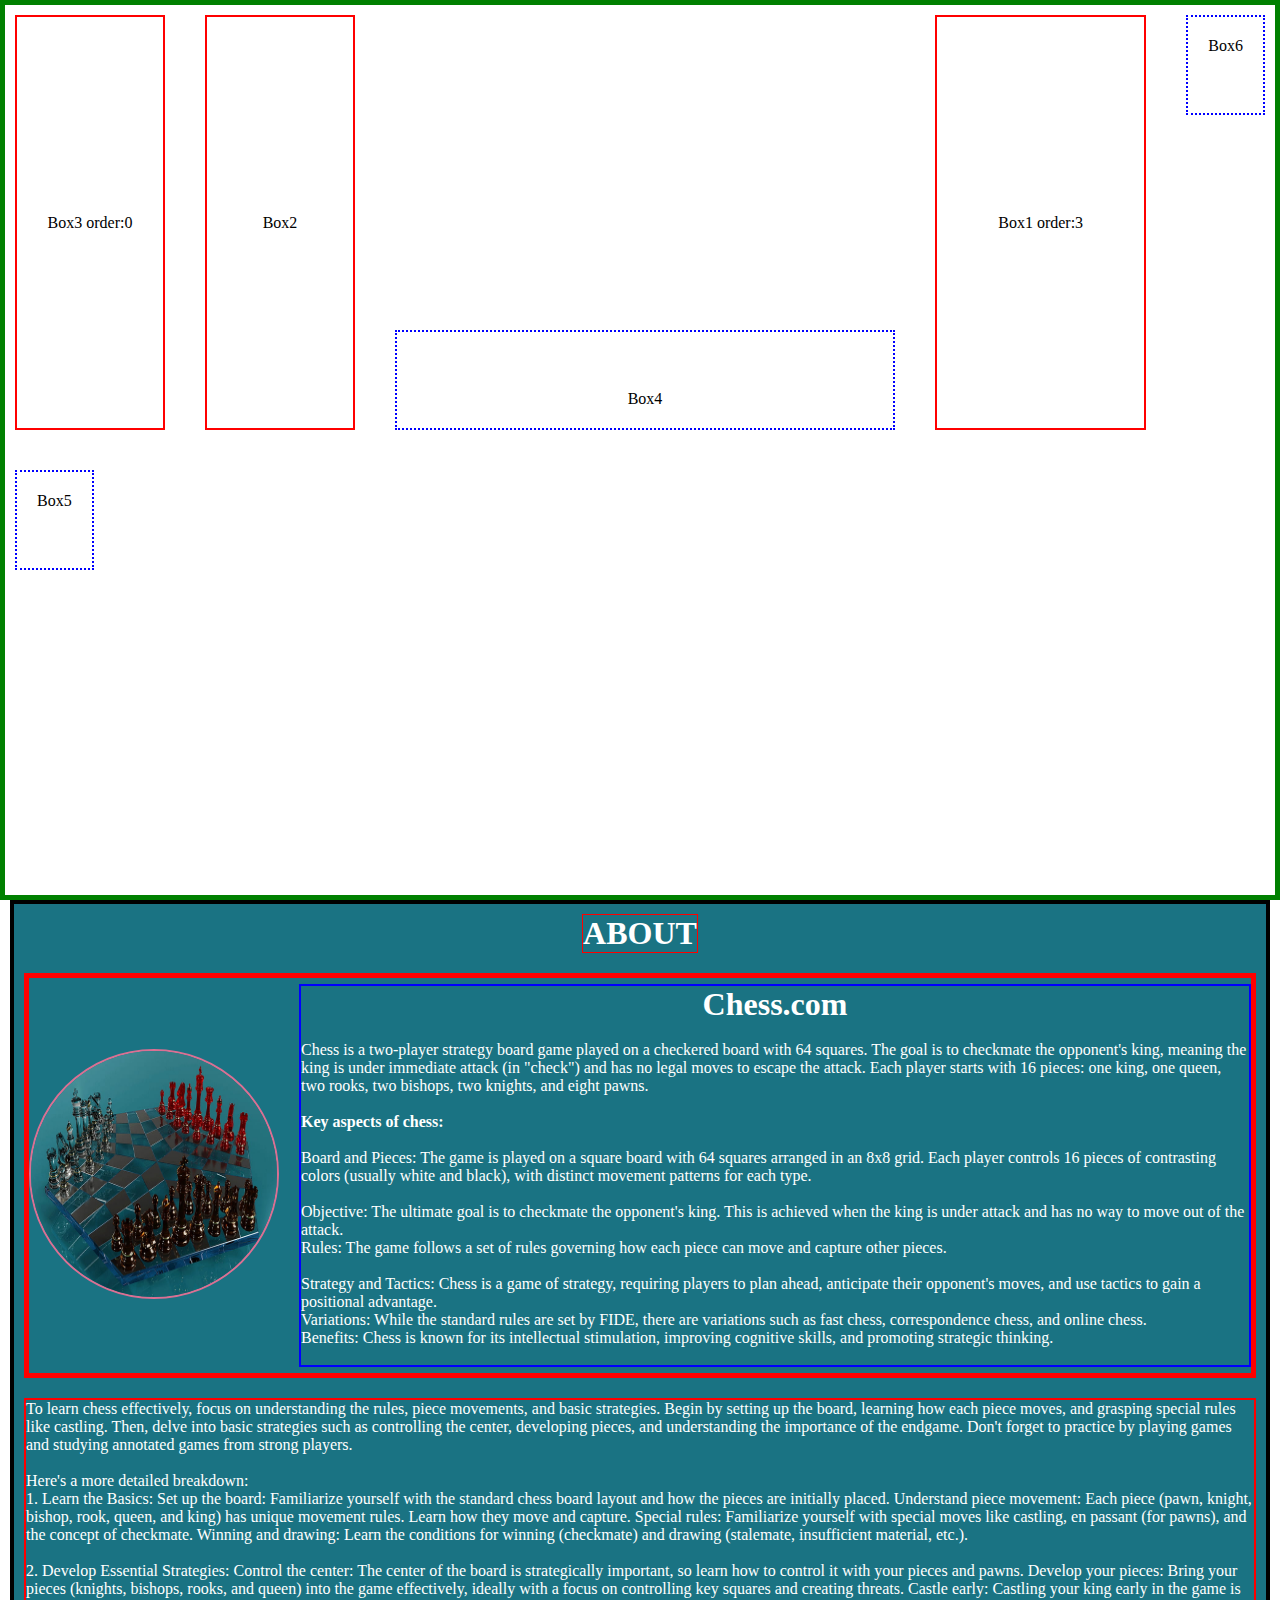
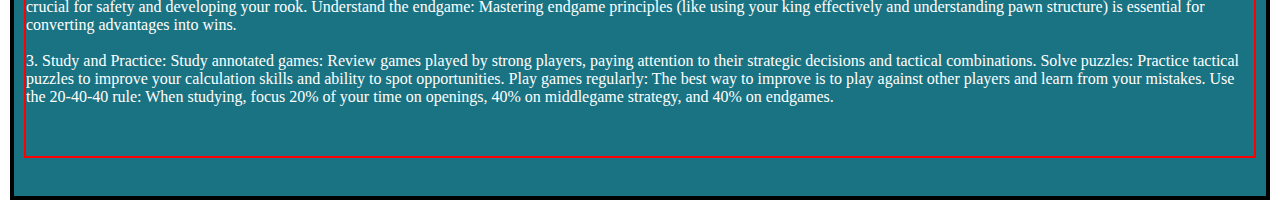
<file: flexbox.html>
<!DOCTYPE html>
<html lang="en">
<head>
    <meta charset="UTF-8">
    <meta name="viewport" content="width=device-width, initial-scale=1.0">
    <title>Flexbox</title>
    <link rel="stylesheet" href="flexbox.css">
</head>
<body>
<div class="container">

<div class="box" id="box1">Box1 order:3</div>
<div class="box" id="box2">Box2</div>
<div class="box" id="box3">Box3 order:0</div>

<div class="boxe" id="box4">Box4</div>
<div class="boxe" id="box5">Box5</div>
<div class="boxe" id="box6">Box6</div>



</div>
<div class="fourthPage">
<div id="box7">ABOUT</div>
<div id="box8">
    <div><img src="./images/crystal chess.jpg" alt="chess board"></div>

    <div id="aboutText1"><h1>Chess.com</h1><br>
                    <p> Chess is a two-player strategy board game played on a checkered board with 64 squares. The goal is to checkmate the opponent's king, meaning the king is under immediate attack (in "check") and has no legal moves to escape the attack. Each player starts with 16 pieces: one king, one queen, two rooks, two bishops, two knights, and eight pawns. <br><br><b>Key aspects of chess:</b><br><br>
Board and Pieces:
The game is played on a square board with 64 squares arranged in an 8x8 grid. Each player controls 16 pieces of contrasting colors (usually white and black), with distinct movement patterns for each type. <br><br>
Objective:
The ultimate goal is to checkmate the opponent's king. This is achieved when the king is under attack and has no way to move out of the attack. <br>
Rules:
The game follows a set of rules governing how each piece can move and capture other pieces. <br><br>
Strategy and Tactics:
Chess is a game of strategy, requiring players to plan ahead, anticipate their opponent's moves, and use tactics to gain a positional advantage. <br>
Variations:
While the standard rules are set by FIDE, there are variations such as fast chess, correspondence chess, and online chess. <br>
Benefits:
Chess is known for its intellectual stimulation, improving cognitive skills, and promoting strategic thinking. <br><br></p>
                    </div>
</div>
<div id="aboutText2">
    <p>


To learn chess effectively, focus on understanding the rules, piece movements, and basic strategies. Begin by setting up the board, learning how each piece moves, and grasping special rules like castling. Then, delve into basic strategies such as controlling the center, developing pieces, and understanding the importance of the endgame. Don't forget to practice by playing games and studying annotated games from strong players. <br><br>
Here's a more detailed breakdown: <br>
1. Learn the Basics:
Set up the board:
Familiarize yourself with the standard chess board layout and how the pieces are initially placed. 
Understand piece movement:
Each piece (pawn, knight, bishop, rook, queen, and king) has unique movement rules. Learn how they move and capture. 
Special rules:
Familiarize yourself with special moves like castling, en passant (for pawns), and the concept of checkmate. 
Winning and drawing:
Learn the conditions for winning (checkmate) and drawing (stalemate, insufficient material, etc.). <br><br>
2. Develop Essential Strategies:
Control the center:
The center of the board is strategically important, so learn how to control it with your pieces and pawns. 
Develop your pieces:
Bring your pieces (knights, bishops, rooks, and queen) into the game effectively, ideally with a focus on controlling key squares and creating threats. 
Castle early:
Castling your king early in the game is crucial for safety and developing your rook. 
Understand the endgame:
Mastering endgame principles (like using your king effectively and understanding pawn structure) is essential for converting advantages into wins. <br><br>
3. Study and Practice:
Study annotated games:
Review games played by strong players, paying attention to their strategic decisions and tactical combinations. 
Solve puzzles:
Practice tactical puzzles to improve your calculation skills and ability to spot opportunities. 
Play games regularly:
The best way to improve is to play against other players and learn from your mistakes. 
Use the 20-40-40 rule:
When studying, focus 20% of your time on openings, 40% on middlegame strategy, and 40% on endgames. 
</p>
</div>
</div>

    
</body>
</html>
</file>
<file: flexbox.css>
*{
    margin: 0;
    padding: 0;
    box-sizing: border-box;

}

.box{
    border: 2px solid red;
    margin: 10px;
    /*  padding: 40px; */
    flex-basis: 150px; 
    /* width: 100px; */
    /* height: 100px; */
    display: flex;
    justify-content: center;
    align-items: center;

}

#box1{

    flex-grow: 1    ;
    /* height: 100px; */
    order: 4;
}
#box2{
        /* flex-grow: 2; */
            /* height: 150px; */
    order: 1;


}
#box3{
        /* flex-shrink: 3; */
    /* height: 200px; */
    order: 0;

}
.container{
    display: flex;
    align-items:stretch;
    gap: 20px;
    height: 100vh;
    justify-content: space-between;
    border: 5px solid green;
    /* flex-direction:row; */
    flex-wrap: wrap;
}

.boxe{
    border: 2px dotted blue;
    margin: 10px;
    padding: 20px;
    /* width: 10%; */
    height: 100px;
    
}
#box4{
     display: flex;
    justify-content:center;
    align-items: end;
    align-self: end;
    width: 500px;
    order: 2;
}
#box5{

order:7

}
#box6{

    order: 6;
}
/* fouthPage starts from here */
.fourthPage{
    border: 4px solid black;
    height: 100vh;
    margin-left: 10px;
    margin-right: 10px;
    gap: 20px;
    padding: 10px;
    display: flex;
    flex-direction:column;
    /* justify-content:center; */
    align-items: center;
    background-color: #1a7383;
    color: white;
}

#box7{
border: 1px solid red;
/* height: 10vh; */
font-size: xx-large;
font-weight: bolder;
/* display: flex;
align-items: flex-start; */
}
#box8{
    border: 5px solid red;
display: flex;
gap: 20px;
height: 45vh;
align-items: center;
}

#aboutText1{
    border: 2px solid blue;
width: 80%;
display: flex;
flex-direction: column;
justify-content: center;
align-items: center;
}
#box8 img{
    width: 250px;
    height: 250px;
    border-radius: 300px;
    border: 2px solid palevioletred;
}
#aboutText2{
   border: 2px solid red;
   height: 40vh;
   /* overflow-y: scroll; */
}

@media(max-width:430px){
.fourthPage{
   border: none;
   gap: 200px;
  /* display: flex;
  flex-direction: column; */
    overflow-y: scroll;
    /* margin-bottom: 5px; */
}
#box7, #box8 img, #aboutText2{
    border: none;
}


#box8{

display: flex;
flex-direction: column;
/* height: 75vh; */
border: none;
}

#aboutText1{
    /* border: none; */
    border: 2px solid red;
width: 100%;
height: 30vh;
/* overflow-y: scroll; */

}
#aboutText2{
overflow-y:scroll ;
height: 40vh;
border: 2px solid green;
}
</file>
